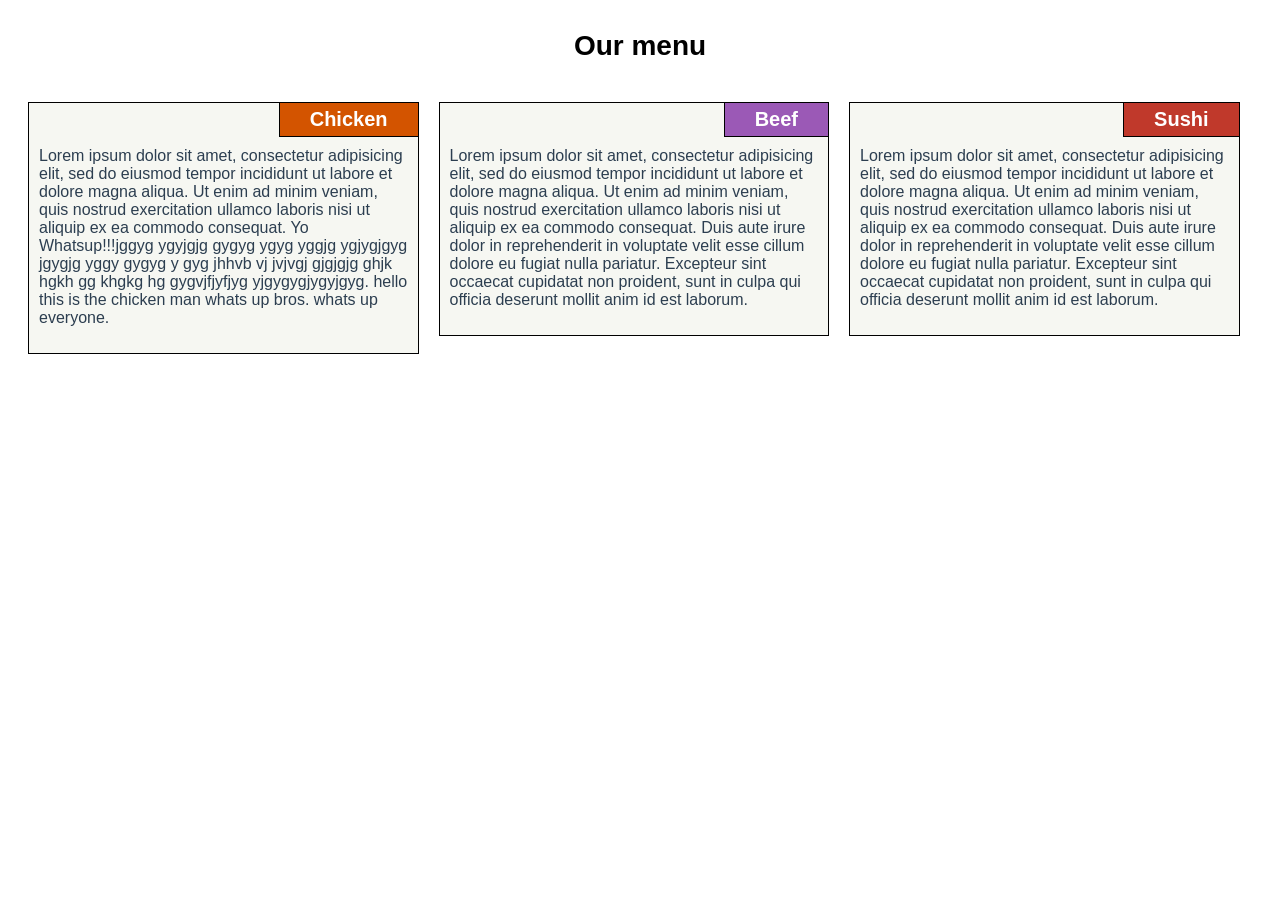
<file: module2/index.html>
<!DOCTYPE html>
<html>
<head>
  <meta charset="utf-8">
  <meta http-equiv="X-UA-Compatible" content="IE=edge">
  <meta name="viewport" content="width=device-width, initial-scale=1">
  <link rel="icon" href="../favicon.ico" type="image/x-icon">
  <title>Module 2 assignment - Vasudev Soni</title>
  <link rel="stylesheet" href="css/styles.css"
</head>
<body>
<div class="row">
  <h1>Our menu</h1>
  <div class="col col-lg-4 col-md-6 col-sm-12">
    <div id="chicken" class="content">
      <h2>Chicken</h2>
      <p>Lorem ipsum dolor sit amet, consectetur adipisicing elit, sed do eiusmod
      tempor incididunt ut labore et dolore magna aliqua. Ut enim ad minim veniam,
      quis nostrud exercitation ullamco laboris nisi ut aliquip ex ea commodo
      consequat. Yo Whatsup!!!jggyg   ygyjgjg gygyg ygyg yggjg ygjygjgyg jgygjg yggy gygyg y gyg jhhvb vj jvjvgj  gjgjgjg ghjk hgkh gg khgkg hg gygvjfjyfjyg yjgygygjygyjgyg. hello this is the chicken man whats up bros. whats up everyone.
      </p>
    </div>
  </div>
  <div class="col col-lg-4 col-md-6 col-sm-12">
    <div id="beef" class="content">
      <h2>Beef</h2>
      <p>Lorem ipsum dolor sit amet, consectetur adipisicing elit, sed do eiusmod
      tempor incididunt ut labore et dolore magna aliqua. Ut enim ad minim veniam,
      quis nostrud exercitation ullamco laboris nisi ut aliquip ex ea commodo
      consequat. Duis aute irure dolor in reprehenderit in voluptate velit esse
      cillum dolore eu fugiat nulla pariatur. Excepteur sint occaecat cupidatat non
      proident, sunt in culpa qui officia deserunt mollit anim id est laborum.</p>
    </div>
  </div>
  <div class="col col-lg-4 col-md-12 col-sm-12">
    <div id="sushi" class="content">
      <h2>Sushi</h2>
      <p>Lorem ipsum dolor sit amet, consectetur adipisicing elit, sed do eiusmod
      tempor incididunt ut labore et dolore magna aliqua. Ut enim ad minim veniam,
      quis nostrud exercitation ullamco laboris nisi ut aliquip ex ea commodo
      consequat. Duis aute irure dolor in reprehenderit in voluptate velit esse
      cillum dolore eu fugiat nulla pariatur. Excepteur sint occaecat cupidatat non
      proident, sunt in culpa qui officia deserunt mollit anim id est laborum.</p>
    </div>
  </div>
  <div class="clear"></div>
</div>

</body>
</html>
</file>
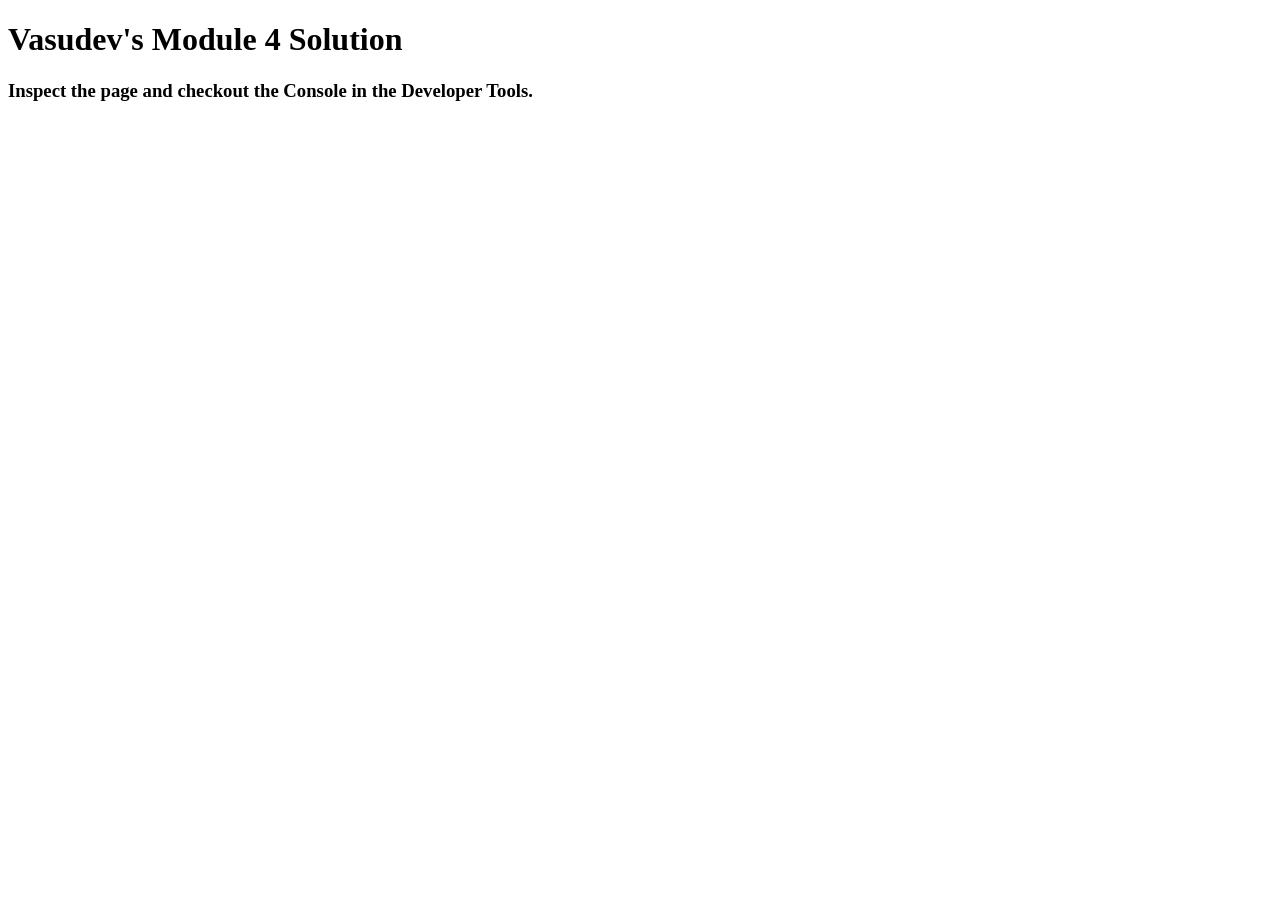
<file: module4/index.html>
<!DOCTYPE html>
<html>
<head>
  <meta charset="utf-8">
  <title>Module 4 Solution</title>
  <script>
    var names = []; // DO NOT REMOVE
  </script>
  <script src="SpeakHello.js"></script>
  <script src="SpeakGoodBye.js"></script>
  <script src="script.js"></script>
</head>
<body>
  <h1>Vasudev's Module 4 Solution</h1>
  <h3>Inspect the page and checkout the Console in the Developer Tools.</h3>
</body>
</html>
</file>
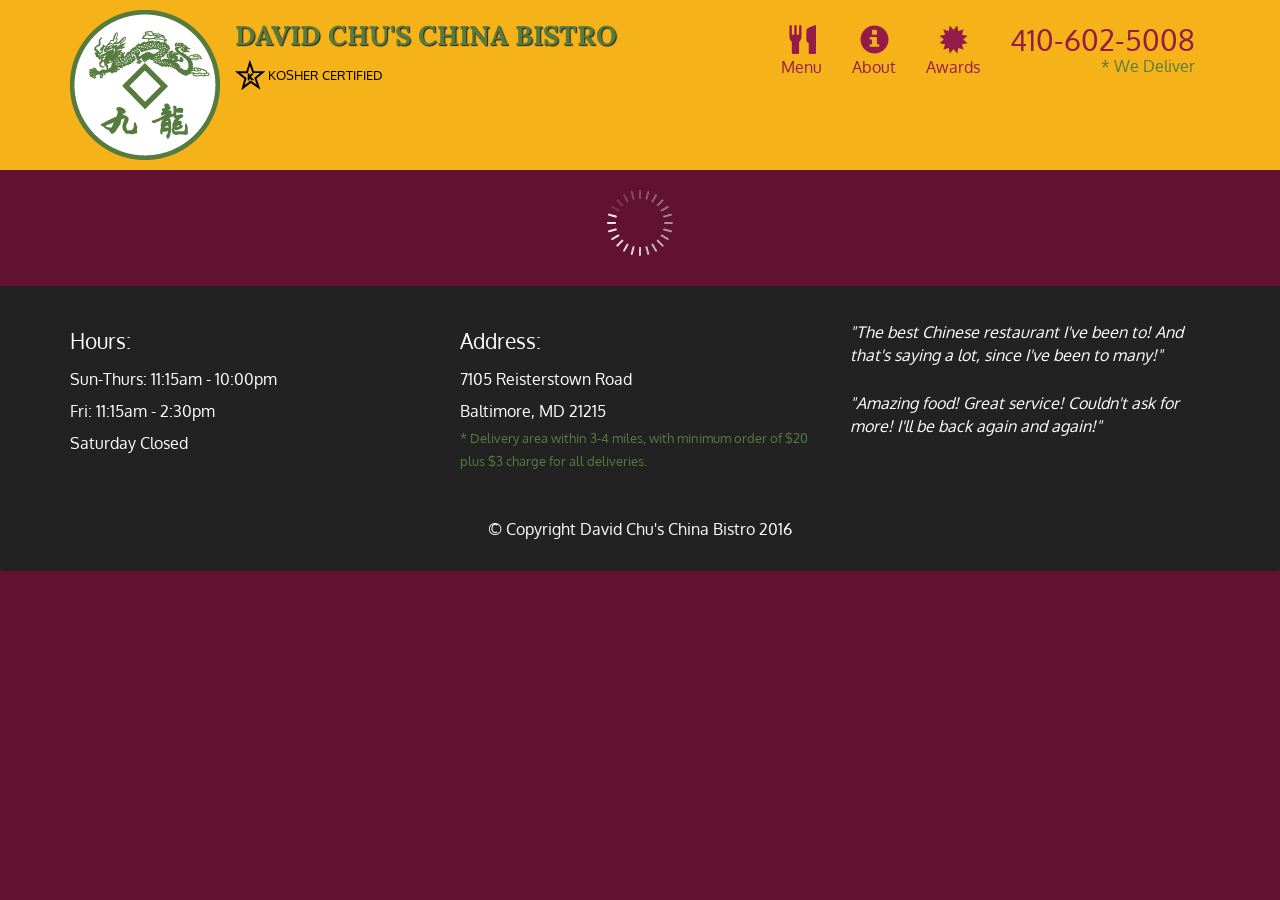
<file: module5/index.html>
<!doctype html>
<html lang="en">
  <head>
    <meta charset="utf-8">
    <meta http-equiv="X-UA-Compatible" content="IE=edge">
    <meta name="viewport" content="width=device-width, initial-scale=1">
    <title>David Chu's China Bistro</title>
    <link rel="stylesheet" href="css/bootstrap.min.css">
    <link rel="stylesheet" href="css/styles.css">
    <link href='https://fonts.googleapis.com/css?family=Oxygen:400,300,700' rel='stylesheet' type='text/css'>
    <link href='https://fonts.googleapis.com/css?family=Lora' rel='stylesheet' type='text/css'>
  </head>
<body>
  <header>
    <nav id="header-nav" class="navbar navbar-default">
      <div class="container">
        <div class="navbar-header">
          <a href="index.html" class="pull-left visible-md visible-lg">
            <div id="logo-img" alt="Logo image"></div>
          </a>

          <div class="navbar-brand">
            <a href="index.html"><h1>David Chu's China Bistro</h1></a>
            <p>
              <img src="images/star-k-logo.png" alt="Kosher certification">
              <span>Kosher Certified</span>
            </p>
          </div>

          <button id="navbarToggle" type="button" class="navbar-toggle collapsed" data-toggle="collapse" data-target="#collapsable-nav" aria-expanded="false">
            <span class="sr-only">Toggle navigation</span>
            <span class="icon-bar"></span>
            <span class="icon-bar"></span>
            <span class="icon-bar"></span>
          </button>
        </div>
        
        <div id="collapsable-nav" class="collapse navbar-collapse">
           <ul id="nav-list" class="nav navbar-nav navbar-right">
            <li id="navHomeButton" class="visible-xs active">
              <a href="index.html">
                <span class="glyphicon glyphicon-home"></span> Home</a>
            </li>
            <li id="navMenuButton">
              <a href="#" onclick="$dc.loadMenuCategories();">
                <span class="glyphicon glyphicon-cutlery"></span><br class="hidden-xs"> Menu</a>
            </li>
            <li>
              <a href="#">
                <span class="glyphicon glyphicon-info-sign"></span><br class="hidden-xs"> About</a>
            </li>
            <li>
              <a href="#">
                <span class="glyphicon glyphicon-certificate"></span><br class="hidden-xs"> Awards</a>
            </li>
            <li id="phone" class="hidden-xs">
              <a href="tel:410-602-5008">
                <span>410-602-5008</span></a><div>* We Deliver</div>
            </li>
          </ul><!-- #nav-list -->
        </div><!-- .collapse .navbar-collapse -->
      </div><!-- .container -->
    </nav><!-- #header-nav -->
  </header>

  <div id="call-btn" class="visible-xs">
    <a class="btn" href="tel:410-602-5008">
    <span class="glyphicon glyphicon-earphone"></span>
    410-602-5008
    </a>
  </div>
  <div id="xs-deliver" class="text-center visible-xs">* We Deliver</div>

  <div id="main-content" class="container"></div>

  <footer class="panel-footer">
    <div class="container">
      <div class="row">
        <section id="hours" class="col-sm-4">
          <span>Hours:</span><br>
          Sun-Thurs: 11:15am - 10:00pm<br>
          Fri: 11:15am - 2:30pm<br>
          Saturday Closed
          <hr class="visible-xs">
        </section>
        <section id="address" class="col-sm-4">
          <span>Address:</span><br>
          7105 Reisterstown Road<br>
          Baltimore, MD 21215
          <p>* Delivery area within 3-4 miles, with minimum order of $20 plus $3 charge for all deliveries.</p>
          <hr class="visible-xs">
        </section>
        <section id="testimonials" class="col-sm-4">
          <p>"The best Chinese restaurant I've been to! And that's saying a lot, since I've been to many!"</p>
          <p>"Amazing food! Great service! Couldn't ask for more! I'll be back again and again!"</p>
        </section>
      </div>
      <div class="text-center">&copy; Copyright David Chu's China Bistro 2016</div>
    </div>
  </footer>

  <!-- jQuery (Bootstrap JS plugins depend on it) -->
  <script src="js/jquery-2.1.4.min.js"></script>
  <script src="js/bootstrap.min.js"></script>
  <script src="js/ajax-utils.js"></script>
  <script src="js/script.js"></script>
</body>
</html>
</file>
<file: module2/css/styles.css>
/********** Base styles **********/
html {
  box-sizing: border-box;
}

*, *:before, *:after {
  box-sizing: inherit;
}

body {
  font-family: "Helvetica Neue", Helvetica, Arial, sans-serif;
  /*font-size: 14px;*/
}

h1 {
  font-size: 175%;
  margin: 30px 0;
  text-align: center;
}

.content {
  color: #fff;
  color: #2c3e50;
  border: 1px solid #000;
  padding: 0 10px 10px 10px;
  margin: 10px;
  background-color: #F6F7F2;
}

.content h2 {
  color: #fff;
  font-size: 125%;
  float: right;
  margin: 0 -10px 10px 0;
  padding: 5px 30px;
  border-bottom: 1px solid #000;
  border-left: 1px solid #000;
}

.content p {
  clear: right;
}

#chicken h2 {
  background-color: #d35400;
}

#beef h2 {
  background-color: #9b59b6;
}

#sushi h2 {
  background-color: #c0392b;
}

/* Simple Responsive Framework. */
.row {
  width: 100%;
  padding: 0 10px;
}

/********** Small devices **********/
@media (max-width: 767px) {
  .col-sm-1, .col-sm-2, .col-sm-3, .col-sm-4, .col-sm-5, .col-sm-6, .col-sm-7, .col-sm-8, .col-sm-9, .col-sm-10, .col-sm-11, .col-sm-12 {
    float: left;
  }

  .col-sm-1 {
      width: 8.33%;
  }

  .col-sm-2 {
     width: 16.66%;
  }

  .col-sm-3 {
    width: 25%;
  }

  .col-sm-4 {
    width: 33%;
  }

  .col-sm-5 {
    width: 41.66%;
  }

  .col-sm-6 {
    width: 50%;
  }

  .col-sm-7 {
    width: 58.33%;
  }

  .col-sm-8 {
    width: 66.66%;
  }

  .col-sm-9 {
    width: 74.99%;
  }

  .col-sm-10 {
    width: 83.33%;
  }

  .col-sm-11 {
    width: 91.66%;
  }

  .col-sm-12 {
    width: 100%;
  }
}

/********** Medium devices **********/
@media (min-width: 768px) and (max-width: 991px) {
  .col-md-1, .col-md-2, .col-md-3, .col-md-4, .col-md-5, .col-md-6, .col-md-7, .col-md-8, .col-md-9, .col-md-10, .col-md-11, .col-md-12 {
    float: left;
  }

  .col-md-1 {
    width: 8.33%;
  }

  .col-md-2 {
    width: 16.66%;
  }

  .col-md-3 {
    width: 25%;
  }

  .col-md-4 {
    width: 33%;
  }

  .col-md-5 {
    width: 41.66%;
  }

  .col-md-6 {
    width: 50%;
  }

  .col-md-7 {
    width: 58.33%;
  }

  .col-md-8 {
    width: 66.66%;
  }

  .col-md-9 {
    width: 74.99%;
  }

  .col-md-10 {
    width: 83.33%;
  }

  .col-md-11 {
    width: 91.66%;
  }

  .col-md-12 {
    width: 100%;
  }
}

/********** Large devices **********/
@media (min-width: 992px) {
  .col-lg-1, .col-lg-2, .col-lg-3, .col-lg-4, .col-lg-5, .col-lg-6, .col-lg-7, .col-lg-8, .col-lg-9, .col-lg-10, .col-lg-11, .col-lg-12 {
    float: left;
  }

  .col-lg-1 {
    width: 8.33%;
  }

  .col-lg-2 {
    width: 16.66%;
  }

  .col-lg-3 {
    width: 25%;
  }

  .col-lg-4 {
    width: 33%;
  }

  .col-lg-5 {
    width: 41.66%;
  }

  .col-lg-6 {
    width: 50%;
  }

  .col-lg-7 {
    width: 58.33%;
  }

  .col-lg-8 {
    width: 66.66%;
  }

  .col-lg-9 {
    width: 74.99%;
  }

  .col-lg-10 {
    width: 83.33%;
  }

  .col-lg-11 {
    width: 91.66%;
  }

  .col-lg-12 {
    width: 100%;
  }
}

/********** Helpers **********/
.clear {
  clear: both;
}
</file>
<file: module5/css/styles.css>
body {
  font-size: 16px;
  color: #fff;
  background-color: #61122f;
  font-family: 'Oxygen', sans-serif;
}

/** HEADER **/
#header-nav {
  background-color: #f6b319;
  border-radius: 0;
  border: 0;
}

#logo-img {
  background: url('../images/restaurant-logo_large.png') no-repeat;
  width: 150px;
  height: 150px;
  margin: 10px 15px 10px 0;
}

.navbar-brand {
  padding-top: 25px;
}
.navbar-brand h1 { /* Restaurant name */
  font-family: 'Lora', serif;
  color: #557c3e;
  font-size: 1.5em;
  text-transform: uppercase;
  font-weight: bold;
  text-shadow: 1px 1px 1px #222;
  margin-top: 0;
  margin-bottom: 0;
  line-height: .75;
}
.navbar-brand a:hover, .navbar-brand a:focus {
  text-decoration: none;
}
.navbar-brand p { /* Kosher cert */
  color: #000;
  text-transform: uppercase;
  font-size: .7em;
  margin-top: 15px;
}
.navbar-brand p span { /* Star-K */
  vertical-align: middle;
}

#nav-list {
  margin-top: 10px;
}
#nav-list a {
  color: #951C49;
  text-align: center;
}
#nav-list a:hover {
  background: #E7E7E7;
}
#nav-list a span {
  font-size: 1.8em;
}

#phone {
  margin-top: 5px;
}
#phone a { /* Phone number */
  text-align: right;
  padding-bottom: 0;
}
#phone div { /* We Deliver */
  color: #557c3e;
  text-align: right;
  padding-right: 15px;
}

.navbar-header button.navbar-toggle, .navbar-header .icon-bar {
  border: 1px solid #61122f;
}
.navbar-header button.navbar-toggle {
  clear: both;
  margin-top: -30px;
}
/* END HEADER */

/* FOOTER */
.panel-footer {
  margin-top: 30px;
  padding-top: 35px;
  padding-bottom: 30px;
  background-color: #222;
  border-top: 0;
}
.panel-footer div.row {
  margin-bottom: 35px;
}
#hours, #address {
  line-height: 2;
}
#hours > span, #address > span {
  font-size: 1.3em;
}
#address p {
  color: #557c3e;
  font-size: .8em;
  line-height: 1.8;
}
#testimonials {
  font-style: italic;
}
#testimonials p:nth-child(2) {
  margin-top: 25px;
}
/* END FOOTER */



/* HOME PAGE */
.container .jumbotron {
  box-shadow: 0 0 50px #3F0C1F;
  border: 2px solid #3F0C1F;
}

#menu-tile, #specials-tile, #map-tile {
  height: 250px;
  width: 100%;
  margin-bottom: 15px;
  position: relative;
  border: 2px solid #3F0C1F;
  overflow: hidden;
}
#menu-tile:hover, #specials-tile:hover, #map-tile:hover {
  box-shadow: 0 1px 5px 1px #cccccc;
}
#menu-tile {
  background: url('../images/menu-tile.jpg') no-repeat;
  background-position: center;
}
#specials-tile {
  background: url('../images/specials-tile.jpg') no-repeat;
  background-position: center;
}
#menu-tile span, #specials-tile span, #map-tile span {
  position: absolute;
  bottom: 0;
  right: 0;
  width: 100%;
  text-align: center;
  font-size: 1.6em;
  text-transform: uppercase;
  background-color: #000;
  color: #fff;
  opacity: .8;
}
/* END HOME PAGE */

/* MENU CATEGORIES PAGE */
.category-tile { 
  position: relative;
  border: 2px solid #3F0C1F;
  overflow: hidden;
  width: 200px;
  height: 200px;
  margin: 0 auto 15px;
}
.category-tile span {
  position: absolute;
  bottom: 0;
  right: 0;
  width: 100%;
  text-align: center;
  font-size: 1.2em;
  text-transform: uppercase;
  background-color: #000;
  color: #fff;
  opacity: .8;
}
.category-tile:hover {
  box-shadow: 0 1px 5px 1px #cccccc;
}

#menu-categories-title + div {
  margin-bottom: 50px;
}
/* END MENU CATEGORIES PAGE */

/* SINGLE CATEGORY PAGE */
.menu-item-tile {
  margin-bottom: 25px;
}
.menu-item-tile hr {
  width: 80%;
}
.menu-item-tile .menu-item-price {
  font-size: 1.1em;
  text-align: right;
  margin-top: -15px;
  margin-right: -15px;
}
.menu-item-tile .menu-item-price span {
  font-size: .6em;
}
.menu-item-photo {
  position: relative;
  border: 2px solid #3F0C1F; 
  overflow: hidden;
  padding: 0;
  margin-right: -15px;
  margin-left: auto;
  margin-bottom: 20px;
  max-width: 250px;
}
.menu-item-photo div {
  position: absolute;
  bottom: 0;
  right: 0;
  width: 80px;
  background-color: #557c3e;
  text-align: center;
}
.menu-item-description {
  padding-right: 30px;
}
h3.menu-item-title {
  margin: 0 0 10px;
}
.menu-item-details {
  font-size: .9em;
  font-style: italic;
}
/* END SINGLE CATEGORY PAGE */


/********** Large devices only **********/
@media (min-width: 1200px) {
  .container .jumbotron {
    background: url('../images/jumbotron_1200.jpg') no-repeat;
    height: 675px;
  }
}

/********** Medium devices only **********/
@media (min-width: 992px) and (max-width: 1199px) {
  /* Header */
  #logo-img {
    background: url('../images/restaurant-logo_medium.png') no-repeat;
    width: 100px;
    height: 100px;
    margin: 5px 5px 5px 0;
  }
  /* End Header */

  /* Home Page */
  .container .jumbotron {
    background: url('../images/jumbotron_992.jpg') no-repeat;
    height: 558px;
  }
  /* End Home Page */
}

/********** Small devices only **********/
@media (min-width: 768px) and (max-width: 991px) {
  /* Home Page */
  .container .jumbotron {
    background: url('../images/jumbotron_768.jpg') no-repeat;
    height: 432px;
  }
  /* End Home Page */
}

/********** Extra small devices only **********/
@media (max-width: 767px) {
  /* Header */
  .navbar-brand {
    padding-top: 10px;
    height: 80px;
  }
  .navbar-brand h1 { /* Restaurant name */
    padding-top: 10px;
    font-size: 5vw; /* 1vw = 1% of viewport width */
  }
  .navbar-brand p { /* Kosher cert */
    font-size: .6em;
    margin-top: 12px;
  }
  .navbar-brand p img { /* Star-K */
    height: 20px;
  }

  #collapsable-nav a { /* Collapsed nav menu text */
    font-size: 1.2em;
  }
  #collapsable-nav a span { /* Collapsed nav menu glyph */
    font-size: 1em;
    margin-right: 5px;
  }

  #call-btn > a {
    font-size: 1.5em;
    display: block;
    margin: 0 20px;
    padding: 10px;
    border: 2px solid #fff;
    background-color: #f6b319;
    color: #951c49;
  }
  #xs-deliver {
    margin-top: 5px;
    font-size: .7em;
    letter-spacing: .1em;
    text-transform: uppercase;
  }
  /* End Header */

  /* Footer */
  .panel-footer section {
    margin-bottom: 30px;
    text-align: center;
  }
  .panel-footer section:nth-child(3) {
    margin-bottom: 0; /* margin already exists on the whole row */
  }
  .panel-footer section hr {
    width: 50%;
  }
  /* End Footer */

  /* Home Page */
  .container .jumbotron {
    margin-top: 30px;
    padding: 0;
  }
  #menu-tile, #specials-tile {
    width: 360px;
    margin: 0 auto 15px;
  }

  .menu-item-photo {
    margin-right: auto;
  }
  .menu-item-tile .menu-item-price {
    text-align: center;
  }
  .menu-item-description {
    text-align: center;;
  }
}


/********** Super extra small devices Only :-) (e.g., iPhone 4) **********/
@media (max-width: 479px) {
  /* Header */
  .navbar-brand h1 { /* Restaurant name */
    padding-top: 5px;
    font-size: 6vw;
  }
  /* End Header */
  
  /* Home page */
  #menu-tile, #specials-tile {
    width: 280px;
    margin: 0 auto 15px;
  }

  .col-xxs-12 {
    position: relative;
    min-height: 1px;
    padding-right: 15px;
    padding-left: 15px;
    float: left;
    width: 100%;
  }
}
</file>
